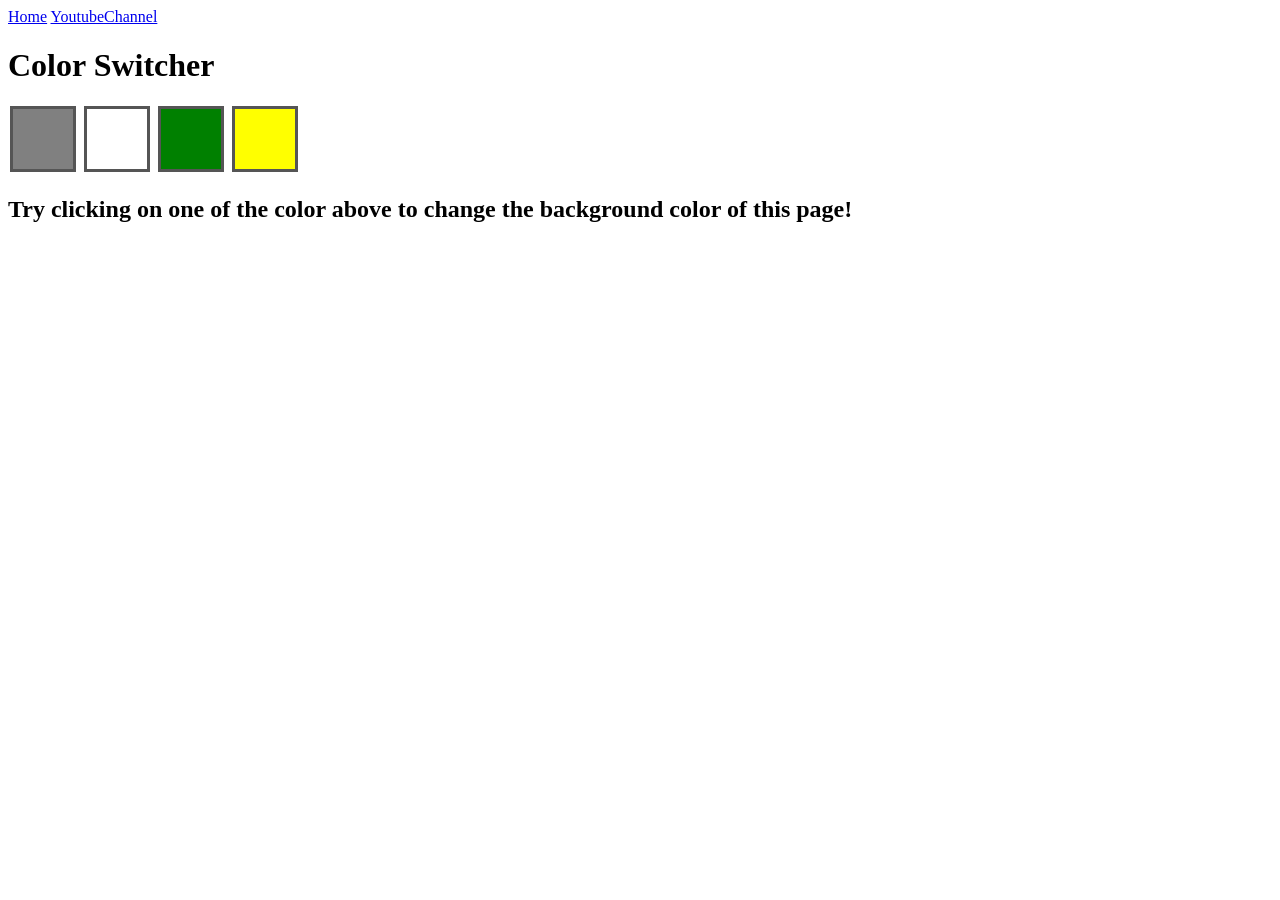
<file: miniProject_07/proj1/index.html>
<!DOCTYPE html>
<html lang="en">
<head>
    <meta charset="UTF-8">
    <meta name="viewport" content="width=device-width, initial-scale=1.0">
    <link rel="stylesheet" href="style.css">
    <title>JavaScript Background ColorSwitcher</title>
</head>
<body>

    <nav>
        <a href="/" aria-current="page">Home</a>
        <a target="_blank" href="https://www.youtube.com/@chaiaurcode">YoutubeChannel</a>
    </nav>
    <div class="canvas">


        <h1>Color Switcher</h1>
        <span class="button" id="grey"></span>
        <span class="button" id="white"></span>
        <span class="button" id="green"></span>
        <span class="button" id="yellow"></span>

        <h2>Try clicking on one of the color above 
            <span>to change the background color of this page!</span>
        </h2>

    </div>
    

    <script src="script.js"></script>
    
</body>
</html>
</file>
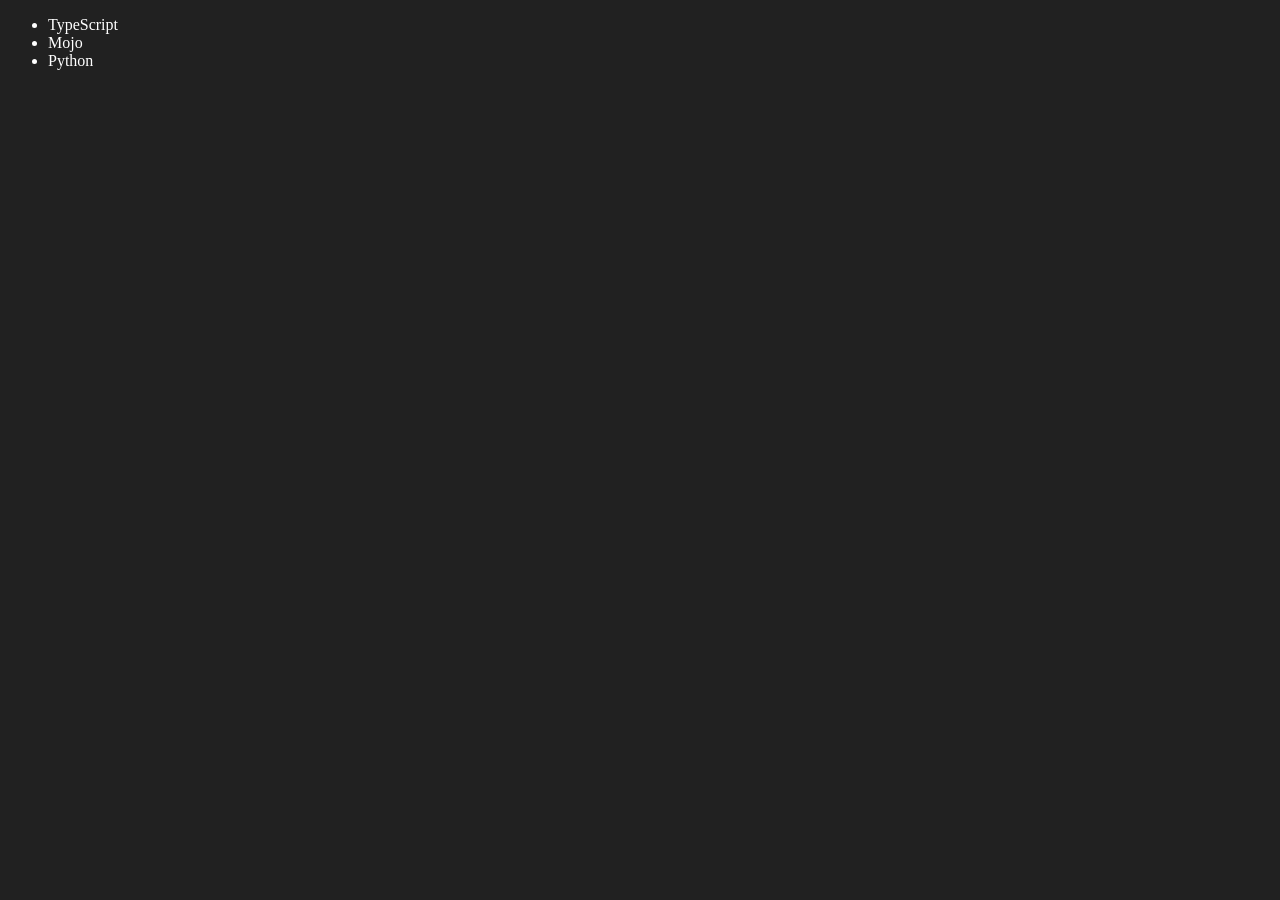
<file: dom_06/four.html>
<!DOCTYPE html>
<html lang="en">
<head>
    <meta charset="UTF-8">
    <meta name="viewport" content="width=device-width, initial-scale=1.0">
    <title>Document</title>
</head>
<body style="background-color: #212121; color: #fff;">
    <ul class="language">
        <li>JavaScript</li>
    </ul>
    
</body>

<script>
    function addLanguage(langName){
        const li = document.createElement('li')
        li.innerHTML = `${langName}`
        document.querySelector('.language').appendChild(li)
    }
    addLanguage('TypeScript')
    addLanguage('Python')

    function addLanguageOpti(langName){
        const li = document.createElement('li')
        li.appendChild(document.createTextNode(langName))
        document.querySelector('.language').appendChild(li)

    }
    addLanguageOpti('GoLang')
 
    // edit eg: 
    const editLang2 = document.querySelector("li:nth-child(2)")
    console.log(editLang2)
    const newLi = document.createElement('li')
    newLi.textContent = "Mojo"
    editLang2.replaceWith(newLi)

    //edit eg:
    const editLang1 = document.querySelector("li:first-child")
    console.log(editLang1)
    editLang1.outerHTML = '<li>TypeScript</li>'

    // remove eg:
    const remvLastLang = document.querySelector("li:last-child")
    console.log(remvLastLang)
    remvLastLang.remove()     // remove's the selected element

</script>

</html>
</file>
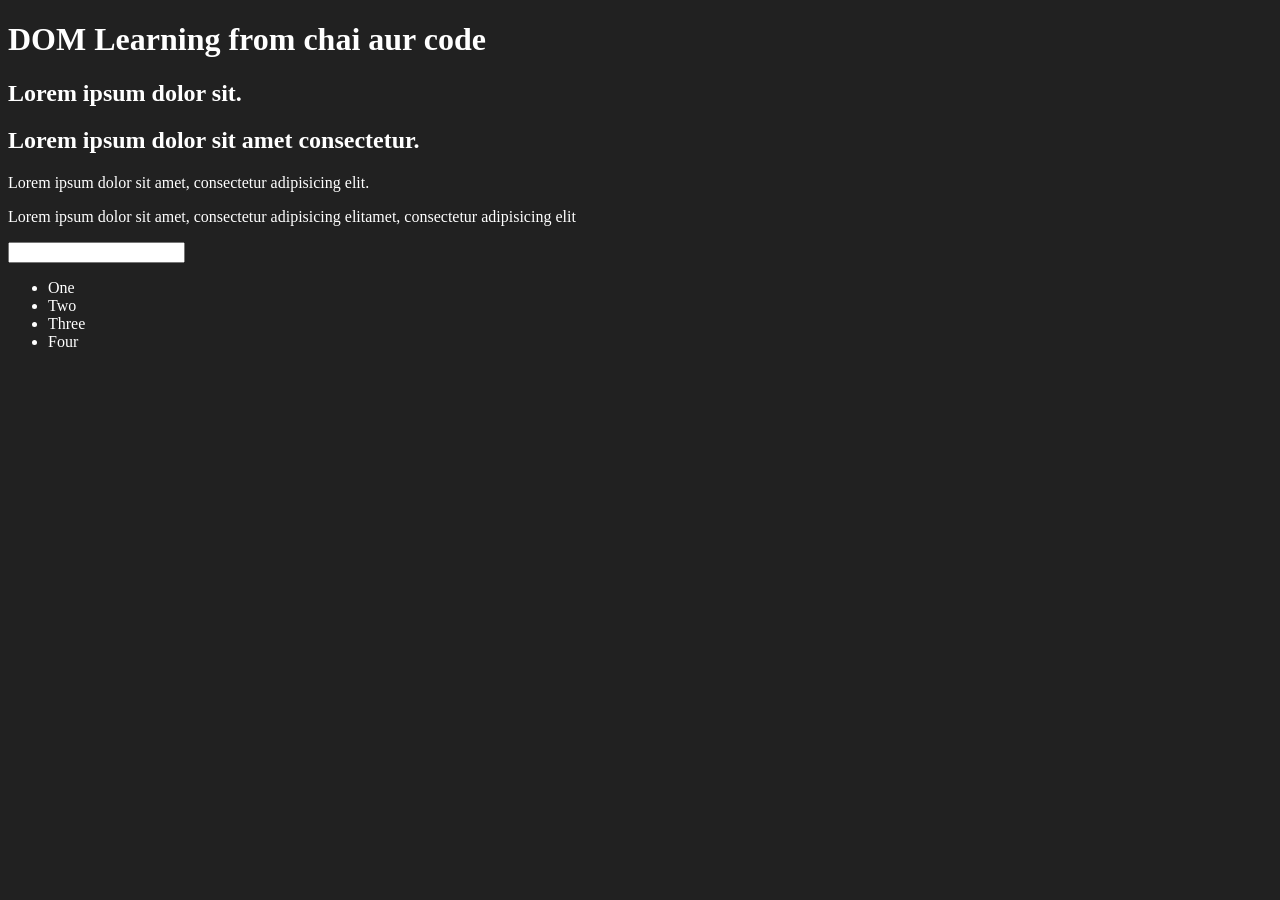
<file: dom_06/one.html>
<!DOCTYPE html>
<html lang="en">
<head>
    <meta charset="UTF-8">
    <meta name="viewport" content="width=device-width, initial-scale=1.0">

    <title>DOM Learning</title>
    <style>
        .bg-black{
            background-color: #212121;
            color: #fff;
        }
    </style>

</head>
<body class="bg-black" >
    <div>
        <h1 id="title" class="heading">DOM Learning from chai aur code <span style="display: none;">test_text</span> </h1>
        <h2>Lorem ipsum dolor sit.</h2>
        <h2>Lorem ipsum dolor sit amet consectetur.</h2>
        <p>Lorem ipsum dolor sit amet, consectetur adipisicing elit.</p>
        <p>Lorem ipsum dolor sit amet, consectetur adipisicing elitamet, consectetur adipisicing elit</p>

        <input type="password" name="" id="">
             
        <ul>

            <li class="list-item">One</li>
            <li class="list-item">Two</li>
            <li class="list-item">Three</li>
            <li class="list-item">Four</li>

        </ul>
               
    </div>
    
</body>
</html>
</file>
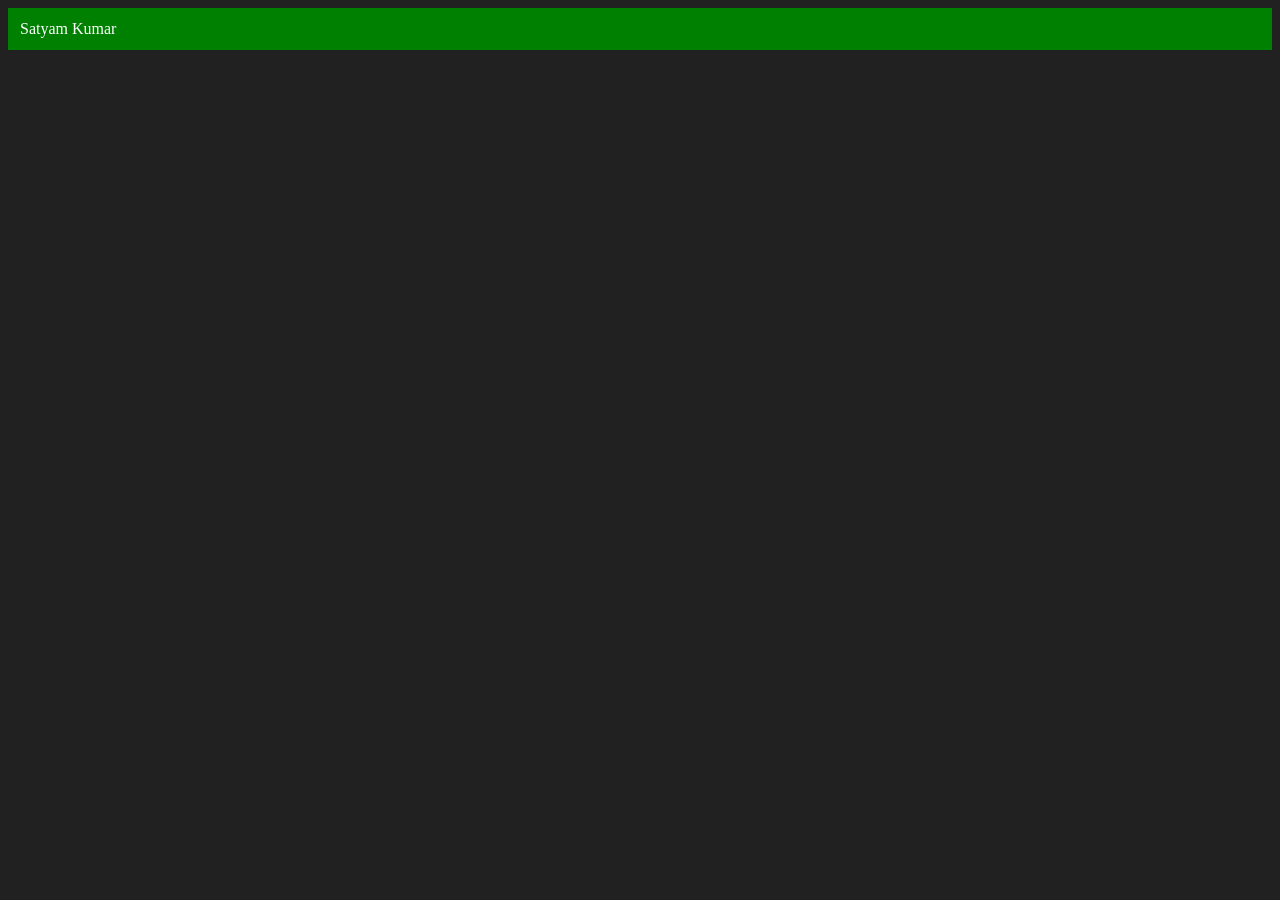
<file: dom_06/three.html>
<!DOCTYPE html>
<html lang="en">
<head>
    <meta charset="UTF-8">
    <meta name="viewport" content="width=device-width, initial-scale=1.0">
    <title>Document</title>
</head>
<body style="background-color: #212121; color: #fff;" >
    
</body>
<script>
    const div = document.createElement("div")   // creating html element by dom
    console.log(div)

    div.className = "main"
    div.id = Math.round(Math.random()*10 + 1)    // giving an random id
    
    div.setAttribute("title", "generatedTitle")   
    div.style.backgroundColor = "green"
    div.style.padding = "12px"
    // div.innerText = "Satyam Kumar"   // round trip to overwrite
    const addText = document.createTextNode("Satyam Kumar")
    div.appendChild(addText)    // optimized way to overwrite

    document.body.appendChild(div)
    




</script>
</html>
</file>
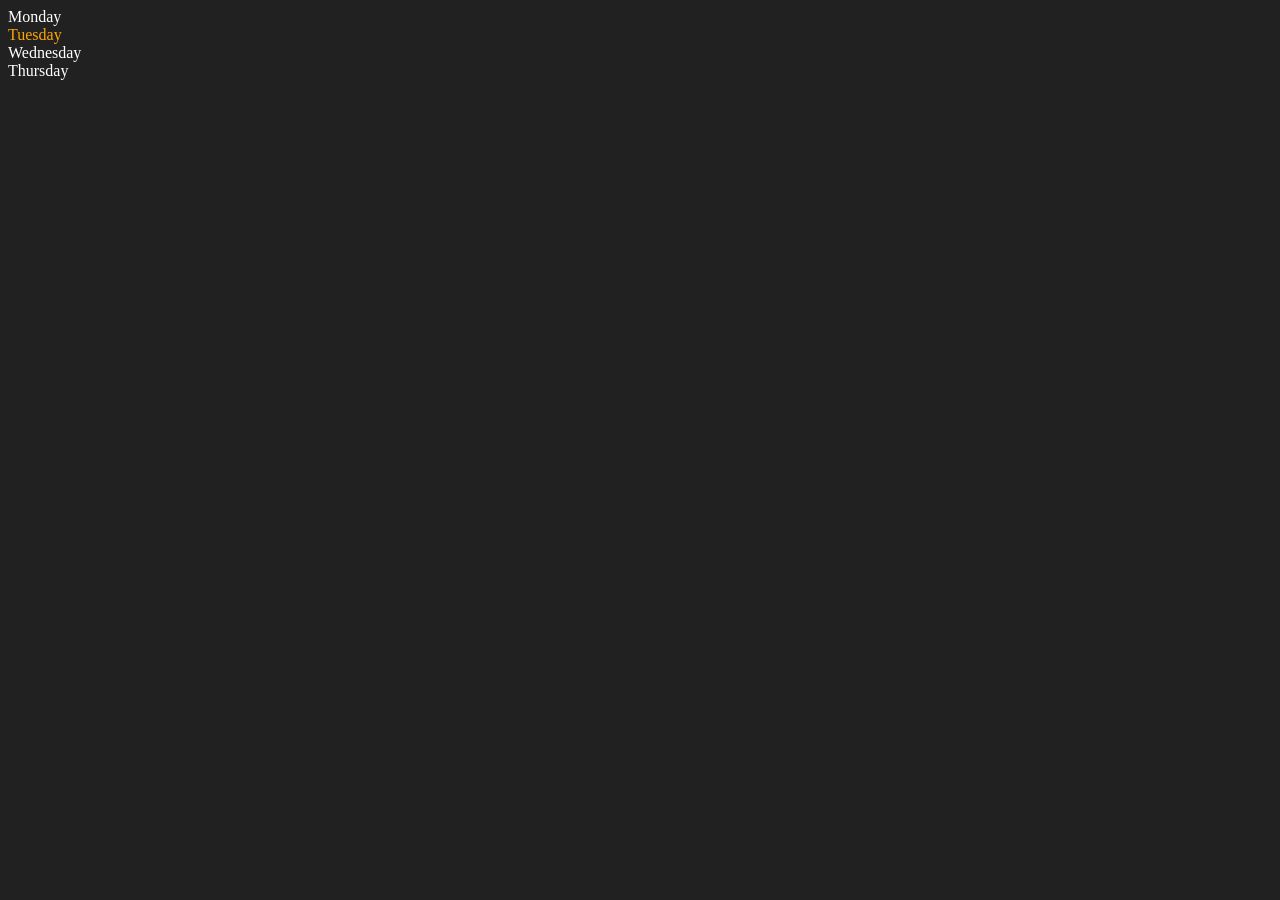
<file: dom_06/two.html>
<!DOCTYPE html>
<html lang="en">
<head>
    <meta charset="UTF-8">
    <meta name="viewport" content="width=device-width, initial-scale=1.0">
    <title>DOM | chai aur code</title>
</head>
<body style="background-color: #212121; color: #fff">
    <div class="parent">
        <div class="day">Monday</div>
        <div class="day">Tuesday</div>
        <div class="day">Wednesday</div>
        <div class="day">Thursday</div>
    </div>

<script>
    const parent = document.querySelector(".parent")
    // console.log(parent)
    // console.log(parent.children)
    // console.log(parent.children[1].innerHTML)

    for(let i=0; i<parent.children.length; i++){   // iteration over children's of class parent
        console.log(parent.children[i].innerHTML)

    }

    parent.children[1].style.color = "orange" 
    console.log(parent.firstElementChild)  // select's first child
    console.log(parent.lastElementChild)  // select's last child

    const dayOne = document.querySelector(".day")   // select's first child
    console.log(dayOne)
    console.log(dayOne.parentElement)       // select's parent of that child
    console.log(dayOne.nextElementSibling)  // select's next child of same parent 
    
    console.log("NODES: ", parent.childNodes )

</script>


</body>
</html>
</file>
<file: miniProject_07/proj1/style.css>
.button {
    display: inline-block;

    width: 60px;
    height: 60px;

    border: 3px solid #555;

    margin: 0 2px;

    cursor: pointer;
}
#grey {
    background-color: grey;
}

#white{
    background-color: white;
}

#green{
    background-color: green;
}

#yellow{
    background-color: yellow;
}
</file>
